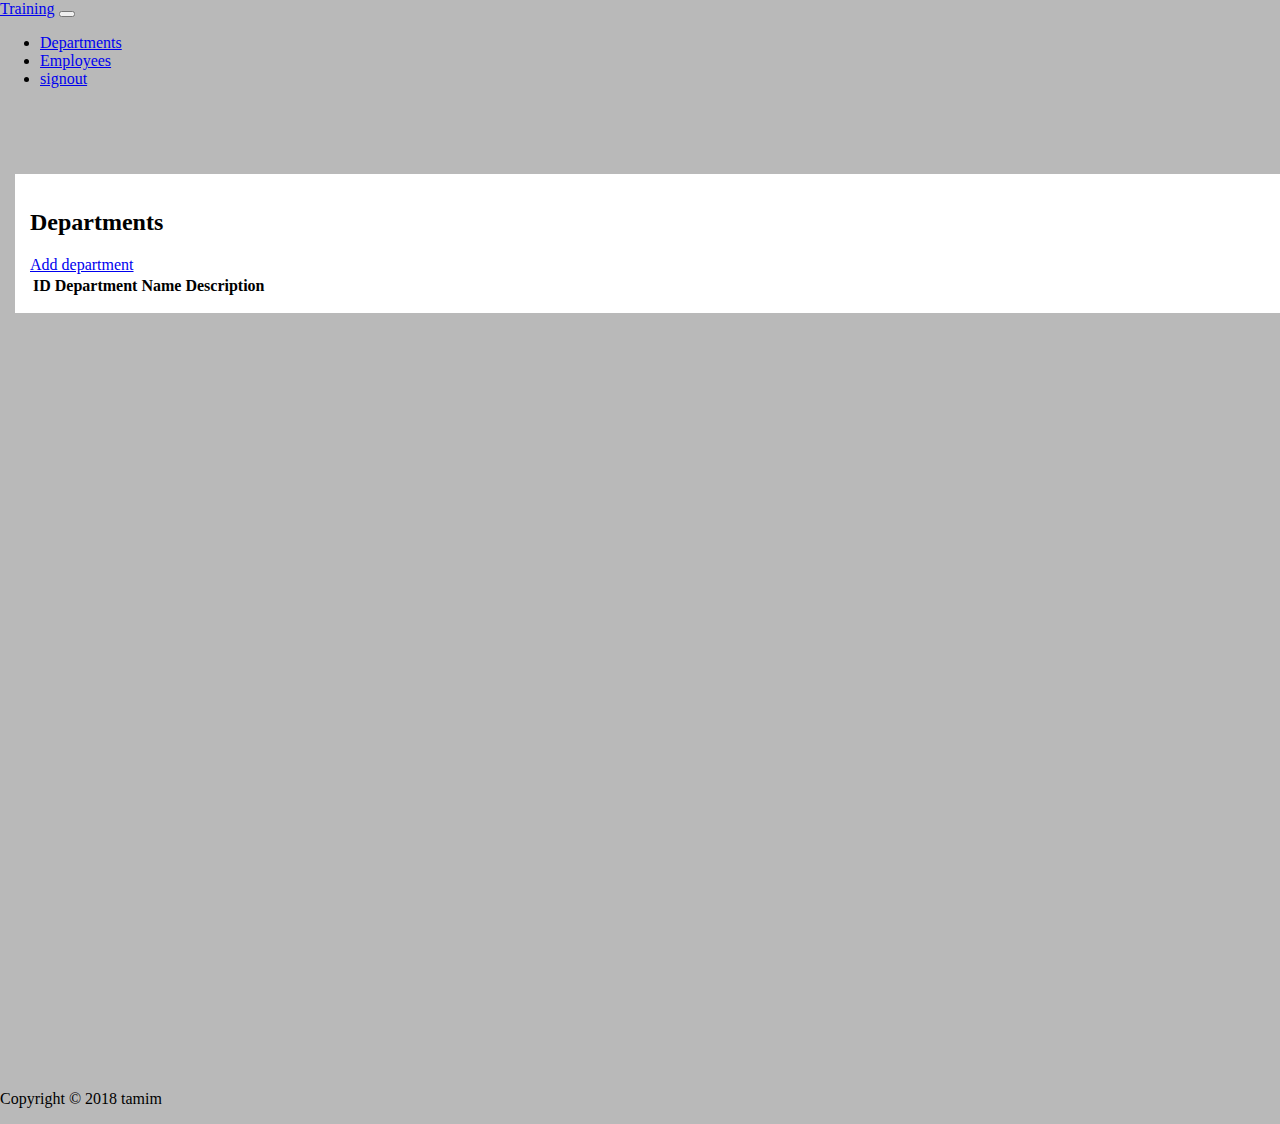
<file: departments.html>
<!DOCTYPE html>
<html lang="en">

<head>
    <meta charset="UTF-8">
    <meta name="viewport" content="width=device-width, initial-scale=1.0">
    <meta http-equiv="X-UA-Compatible" content="ie=edge">
    <title>departments</title>
    <!-- font awesome -->
    <link rel="stylesheet" href="https://use.fontawesome.com/releases/v5.3.1/css/all.css" integrity="sha384-mzrmE5qonljUremFsqc01SB46JvROS7bZs3IO2EmfFsd15uHvIt+Y8vEf7N7fWAU"
        crossorigin="anonymous">
    <!-- Bootstrap -->
    <link rel="stylesheet" href="https://stackpath.bootstrapcdn.com/bootstrap/4.1.3/css/bootstrap.min.css" integrity="sha384-MCw98/SFnGE8fJT3GXwEOngsV7Zt27NXFoaoApmYm81iuXoPkFOJwJ8ERdknLPMO"
        crossorigin="anonymous">
    <link rel="stylesheet" type="text/css" href="style.css">
    <link rel="stylesheet" type="text/css" href="https://cdn.datatables.net/1.10.19/css/jquery.dataTables.css">

</head>

<body>
    <!-- .................................................. -->
    <!-- navbar -->
    <nav class=" navbar fixed-top navbar-expand-sm navbar-dark bg-dark mb-1 ">
        <div class="container">
            <a class="navbar-brand" href="#">Training</a>
            <button class="navbar-toggler" data-toggle="collapse" data-target="#navbarNav">
                <span class="navbar-toggler-icon"></span>
            </button>
            <div id="navbarNav" class="collapse navbar-collapse">
                <ul class="navbar-nav ml-auto">
                    <li class="nav-item">
                        <a class="nav-link text-white" href="departments.html">Departments</a>
                    </li>
                    <li class="nav-item">
                        <a class="nav-link text-white" href="employees.html">Employees</a>
                    </li>
                    <li class="nav-item">
                        <a id="logincorner" class="nav-link" href="index.html">signout</a>
                    </li>
                </ul>
            </div>
        </div>
    </nav>

    <!-- main body -->
    <div class=" main ">

        <div class="container-d ">
            <h2 class="mb-5 p-3">Departments</h2>
            <!-- actions -->
            <div id="actions" class="mb-3">

                <div class="row">
                    <div class="col-md-5">
                        <a href="#" class="btn btn-success btn-block" data-toggle="modal" data-target="#addDepModal">
                            <i class="fas fa-plus"></i> Add department
                        </a>
                    </div>
                </div>
            </div>
            <!-- table -->
            <table id="tabled" class="table table-bordered table-hover text-center">
                <thead class="thead-dark">
                    <tr>
                        <th>ID</th>
                        <th>Department Name</th>
                        <th>Description</th>
                        <th></th>
                    </tr>
                </thead>
                <tbody id="depTable">


                </tbody>
            </table>
            <div id="alert" class="alert alert-success text-center">

            </div>

        </div>
    </div>

    <!-- footer -->
    <footer class="bg-dark fixed-bottom text-white mt-1 p-1 ">
        <div class="container ">
            <p class="text-center text-muted">
                Copyright ©
                <span id="year">2018</span>
                tamim
            </p>
        </div>
    </footer>


    <!-- modals -->
    <!-- add dep modal -->
    <div class="modal" id="addDepModal" style="display: none;" data-backdrop="static" aria-hidden="true">
        <div class="modal-dialog">
            <div class="modal-content">
                <div class="modal-header">
                    <h5 class="modal-title">add department</h5>
                    <button class="close" data-dismiss="modal">×</button>
                </div>
                <div class="modal-body">
                    <!--  body -->
                    <form>

                        <!-- deparment name -->
                        <div class="form-group">
                            <label for="newDepName">Department Name</label>
                            <input id="newDepName" class="form-control form-control-lg" type="text" id="depName"
                                placeholder="Enter department name">
                            <div class="invalid-feedback">
                                Enter a valid name
                            </div>
                        </div>

                        <!-- TEXTAREA department descreption -->
                        <div class="form-group">
                            <label for="depMsg">Description</label>
                            <textarea id="newDepNotes" class="form-control" id="depMsg" placeholder="Enter department description"
                                rows="3"></textarea>
                        </div>


                    </form>
                    <!--  -->
                </div>
                <div class="modal-footer">
                    <button id="buAddDep" class="btn btn-primary btn-block">Submit</button>

                </div>
            </div>
        </div>
    </div>
    <!-- update dep modal -->
    <div class="modal" id="updateDepModal" style="display: none;" data-backdrop="static" aria-hidden="true">
        <div class="modal-dialog">
            <div class="modal-content">
                <div class="modal-header">
                    <h5 id="updateDepHeader" class="modal-title">Update department</h5>
                    <button class="close" data-dismiss="modal">×</button>
                </div>
                <div class="modal-body">
                    <!--  body -->
                    <form>

                        <!-- deparment name -->
                        <div class="form-group">
                            <label for="updateName">Department Name</label>
                            <input id="updateDepName" class="form-control form-control-lg" type="text" id="depName"
                                placeholder="Enter department name">
                            <div class="invalid-feedback">
                                Enter a valid name
                            </div>
                        </div>

                        <!-- TEXTAREA department descreption -->
                        <div class="form-group">
                            <label for="depMsg">Description</label>
                            <textarea id="updateDepNotes" class="form-control" id="depMsg" placeholder="Enter department description"
                                rows="3"></textarea>
                        </div>


                    </form>
                    <!--  -->
                </div>
                <div class="modal-footer">
                    <button id="buUpdateDep" class="btn btn-primary btn-block">Submit</button>

                </div>
            </div>
        </div>
    </div>
    <!-- delete dep modal -->
    <div class="modal" id="delDepModal" style="padding-right: 15px; display: none;">
        <div class="modal-dialog">
            <div class="modal-content">
                <div class="modal-header">
                    <h5 id="depNameHeader" class="modal-title">Delete {department name}</h5>
                    <button class="close" data-dismiss="modal">×</button>
                </div>
                <div id="delBody" class="modal-body">
                    Are you sure you want to delete this department?
                </div>
                <div class="modal-footer">
                    <button id="buDelDepRow" class="btn btn-danger">DELETE</button>
                </div>
            </div>
        </div>
    </div>


    <!-- .................................................. -->
    <!-- Bootstarp && jQuery -->
    <script src="https://code.jquery.com/jquery-3.3.1.slim.min.js" integrity="sha384-q8i/X+965DzO0rT7abK41JStQIAqVgRVzpbzo5smXKp4YfRvH+8abtTE1Pi6jizo"
        crossorigin="anonymous"></script>
    <script src="https://cdnjs.cloudflare.com/ajax/libs/popper.js/1.14.3/umd/popper.min.js" integrity="sha384-ZMP7rVo3mIykV+2+9J3UJ46jBk0WLaUAdn689aCwoqbBJiSnjAK/l8WvCWPIPm49"
        crossorigin="anonymous"></script>
    <script src="https://stackpath.bootstrapcdn.com/bootstrap/4.1.3/js/bootstrap.min.js" integrity="sha384-ChfqqxuZUCnJSK3+MXmPNIyE6ZbWh2IMqE241rYiqJxyMiZ6OW/JmZQ5stwEULTy"
        crossorigin="anonymous"></script>
    <script type="text/javascript" charset="utf8" src="https://cdn.datatables.net/1.10.19/js/jquery.dataTables.js"></script>



    <!-- my script -->
    <!-- <script type="text/javascript" src="script.js"></script> -->
    <script>
        // tabe
        var depTable = document.getElementById("depTable");
        // buttons
        var buAddDep = document.getElementById('buAddDep');
        var buDelDepRow = document.getElementById('buDelDepRow');
        var buUpdateDep = document.getElementById('buUpdateDep')
        // divs
        delBody = document.getElementById('delBody');
        var alert = document.getElementById('alert');
        // inputs
        var newDepName = document.getElementById('newDepName');
        var newDepNotes = document.getElementById('newDepNotes');
        var updateDepName = document.getElementById('updateDepName');
        var updateDepNotes = document.getElementById('updateDepNotes');

        alert.style.display = 'none';

        let currentRowIndex = null;
        let currentDepName = null;
        function addRowDep(obj) {
            var row = depTable.insertRow();
            var idCell = row.insertCell(0);
            var nameCell = row.insertCell(1);
            var notesCell = row.insertCell(2);
            var optionsCell = row.insertCell(3);


            idCell.innerHTML = obj.id;
            nameCell.innerHTML = obj.name;
            notesCell.innerHTML = obj.notes;
            optionsCell.innerHTML = ' <div class="row">\
                                        <div class="col-md-6 text-warning " ><i onclick="showUpdateModal(this)" class="pointer fas fa-edit"></i> </div>\
                                        <div class="col-md-6 text-danger "  ><i onclick="showDelModal(this)"  class="pointer fas fa-trash"></i> </div>\
                                    </div>';
        }



        // ! add ----------------------------------

        buAddDep.onclick = async function () {

            if (newDepName.value != "") {
                let newDep = {

                    name: newDepName.value,
                    notes: newDepNotes.value

                }

                const response = await fetch('https://trainingg.herokuapp.com/deps', {
                    method: 'post',
                    headers: { "Content-Type": "application/json" },
                    body: JSON.stringify(newDep)

                })
                const st = await response.status;
                const data = await response.json();
                console.log(st);
                console.log(data);

                if (st === 200) {
                    alert.style.display = 'block';
                    alert.classList.add('alert-success')
                    alert.innerHTML = 'department added'
                } else {
                    alert.style.display = 'block';
                    alert.classList.add('alert-danger')
                    alert.innerHTML = 'unable to add department'
                }



                refresh();
                $('#addDepModal').modal('hide');

            } else {
                newDepName.classList.add('is-invalid')
            }


        }


        //! update --------------------------------

        async function showUpdateModal(elem) {
            currentRowIndex = $(elem).parent().parent().parent().parent().index();
            currentDepId = depTable.rows[currentRowIndex].cells[0].innerText;
            currentDepName = depTable.rows[currentRowIndex].cells[1].innerText;

            const response = await fetch('https://trainingg.herokuapp.com/deps/' + currentDepId);
            const data = await response.json();
            updateDepName.value = data.name;
            updateDepNotes.value = data.notes;
            document.getElementById('depNameHeader').innerHTML = 'Delete ' + currentDepName + ' ?';


            $('#updateDepModal').modal('show');

            document.getElementById('updateDepHeader').innerHTML = 'Update ' + currentDepName + ' ?';

        }


        buUpdateDep.onclick = async function () {

            if (updateDepName.value != "") {
                let updatedDep = {

                    name: updateDepName.value,
                    notes: updateDepNotes.value

                }

                const response = await fetch('https://trainingg.herokuapp.com/deps/' + currentDepId, {
                    method: 'put',
                    headers: { "Content-Type": "application/json" },
                    body: JSON.stringify(updatedDep)

                })
                const st = await response.status;
                const data = await response.json();
                console.log(st);
                console.log(data);

                if (st === 200) {
                    alert.style.display = 'block';
                    alert.classList.add('alert-success')
                    alert.innerHTML = 'department updated'
                } else {
                    alert.style.display = 'block';
                    alert.classList.add('alert-danger')
                    alert.innerHTML = 'unable to update department'
                }



                refresh();
                $('#updateDepModal').modal('hide');

            } else {
                updateDepName.classList.add('is-invalid')
            }


        }


        //! delete --------------------------------
        async function showDelModal(elem) {


            const response = await fetch('https://trainingg.herokuapp.com/emps/all');
            const data = await response.json();
            currentRowIndex = $(elem).parent().parent().parent().parent().index();
            currentDepId = depTable.rows[currentRowIndex].cells[0].innerText;
            currentDepName = depTable.rows[currentRowIndex].cells[1].innerText;
            let arrEmpIds = [];
            for (let i = 0; i < data.length; i++) {
                arrEmpIds.push(data[i].depid);
            }
            document.getElementById('depNameHeader').innerHTML = 'Delete ' + currentDepName + ' ?';
            console.log(arrEmpIds);
            console.log(arrEmpIds.includes(parseInt(currentDepId)));
            if (arrEmpIds.includes(parseInt(currentDepId))) {
                buDelDepRow.disabled = true;
                delBody.innerHTML = "you cant delete this department because it has one or more employees, please delete all employees in this department then try again";
                document.getElementById('depNameHeader').innerHTML = 'Unable to delete ' + currentDepName + ' ?';
            }
            $('#delDepModal').modal('show');



        }

        buDelDepRow.onclick = function () {

            fetch('https://trainingg.herokuapp.com/deps/' + currentDepId, {
                method: 'delete',
            })
                .then(res => {
                    res.json()
                    console.log(res.status)
                    if (res.status === 200) {
                        alert.style.display = 'block';
                        alert.classList.add('alert-success')
                        alert.innerHTML = 'department deleted'
                    } else {
                        alert.style.display = 'block';
                        alert.classList.add('alert-danger')
                        alert.innerHTML = 'unable to delete department'
                    }
                })

            depTable.deleteRow(currentRowIndex);
            currentRowIndex = null;
            currentDepId = null;
            currentDepName = null;
            $('#delDepModal').modal('hide');
        };



        // on hide ---------------------------------

        $('#updateDepModal').on('hide.bs.modal', function (e) {
            updateDepName.value = "";
            updateDepNotes.value = "";
            buDelDepRow.disabled = false;
            delBody.innerHTML = "Are you sure you want to delete this department?";

            setTimeout(() => {
                alert.style.display = 'none';
                alert.classList.remove('alert-success')
                alert.classList.remove('alert-danger')
                alert.innerHTML = ''
            }, 3000);
        })

        $('#addDepModal').on('hide.bs.modal', function (e) {
            newDepName.value = "";
            newDepNotes.value = "";
            setTimeout(() => {
                alert.style.display = 'none';
                alert.classList.remove('alert-success')
                alert.classList.remove('alert-danger')
                alert.innerHTML = ''
            }, 3000);
        })


        $('#delDepModal').on('hide.bs.modal', function (e) {
            setTimeout(() => {
                alert.style.display = 'none';
                alert.classList.remove('alert-success')
                alert.classList.remove('alert-danger')
                alert.innerHTML = ''
            }, 3000);
        })




        // refresh----------------------------===


        function refresh() {
            fetch('https://trainingg.herokuapp.com/deps/all')
                .then(res => res.json())
                .then(data => {
                    console.log(data);
                    $("#depTable  tr").remove();
                    revData = data//.reverse()
                    for (let i = 0; i < data.length; i++) {
                        addRowDep(revData[i]);
                    }
                    $('#tabled').DataTable();

                })
        }
        refresh()
    </script>
</body>

</html>
</file>
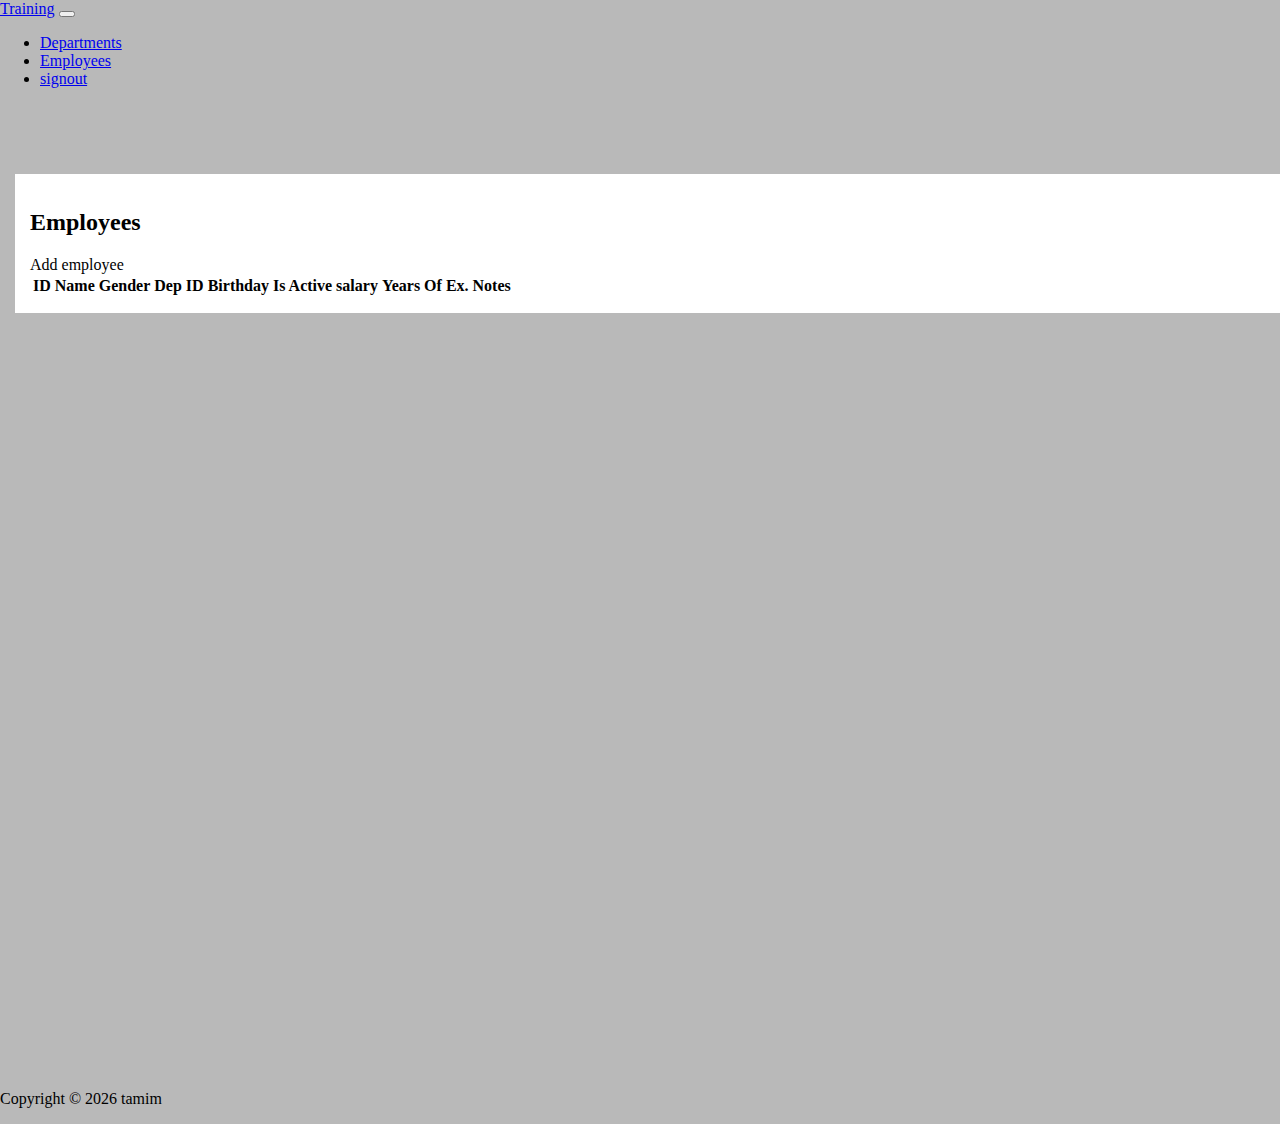
<file: employees.html>
<!DOCTYPE html>
<html lang="en">

<head>
    <meta charset="UTF-8">
    <meta name="viewport" content="width=device-width, initial-scale=1.0">
    <meta http-equiv="X-UA-Compatible" content="ie=edge">
    <title>employees</title>
    <!-- font awesome -->
    <link rel="stylesheet" href="https://use.fontawesome.com/releases/v5.3.1/css/all.css" integrity="sha384-mzrmE5qonljUremFsqc01SB46JvROS7bZs3IO2EmfFsd15uHvIt+Y8vEf7N7fWAU"
        crossorigin="anonymous">
    <!-- Bootstrap -->
    <link rel="stylesheet" href="https://stackpath.bootstrapcdn.com/bootstrap/4.1.3/css/bootstrap.min.css" integrity="sha384-MCw98/SFnGE8fJT3GXwEOngsV7Zt27NXFoaoApmYm81iuXoPkFOJwJ8ERdknLPMO"
        crossorigin="anonymous">
    <link rel="stylesheet" type="text/css" href="style.css">
    <link rel="stylesheet" type="text/css" href="https://cdn.datatables.net/1.10.19/css/jquery.dataTables.css">

</head>

<body>
    <!-- .................................................. -->
    <!-- navbar -->
    <nav class="  navbar fixed-top navbar-expand-sm navbar-dark bg-dark mb-1 ">
        <div class="container">
            <a class="navbar-brand" href="#">Training</a>
            <button class="navbar-toggler" data-toggle="collapse" data-target="#navbarNav">
                <span class="navbar-toggler-icon"></span>
            </button>
            <div id="navbarNav" class="collapse navbar-collapse">
                <ul class="navbar-nav ml-auto">
                    <li class="nav-item">
                        <a class="nav-link text-white" href="departments.html">Departments</a>
                    </li>
                    <li class="nav-item">
                        <a class="nav-link text-white" href="employees.html">Employees</a>
                    </li>
                    <li class="nav-item">
                        <a id="logincorner" class="nav-link" href="index.html">signout</a>
                    </li>
                </ul>
            </div>
        </div>
    </nav>

    <!-- main body -->
    <div class=" main ">
        <div class="container-s ">
            <h2 class="mb-5 p-3">Employees</h2>

            <!-- actions -->
            <div id="actions" class="mb-3">

                <div class="row">
                    <div class="col-md-5">
                        <a id="showAddModal" class="btn btn-success btn-block">
                            <i class="fas fa-plus"></i> Add employee
                        </a>
                    </div>
                </div>
            </div>


            <!-- ======================================================= -->
            <!--                        table                            -->
            <!-- ======================================================= -->
            <table id="table" class="table table-bordered table-hover text-center">
                <thead class="thead-dark">
                    <tr>
                        <th>ID</th>
                        <th>Name</th>
                        <th>Gender</th>
                        <th>Dep ID</th>
                        <th>Birthday</th>
                        <th>Is Active</th>
                        <th>salary</th>
                        <th>Years Of Ex.</th>
                        <th>Notes</th>
                        <th></th>
                    </tr>
                </thead>
                <tbody id="empTable">
                    <!-- dynamic -->
                </tbody>
            </table>
            <div id="alert" class="alert alert-success text-center">

            </div>

        </div>
    </div>

    <!-- footer -->
    <footer class="bg-dark fixed-bottom text-white mt-1 p-1 ">
        <div class="container ">
            <p class="text-center text-muted">
                Copyright ©
                <span id="year">2018</span>
                tamim
            </p>
        </div>
    </footer>
    <!--============================= modals ============================
        ================================================================= -->
    <!-- add modal -->
    <div class="modal " id="addEmpModal" style="display: none;" data-backdrop="static" aria-hidden="true">
        <div class="modal-dialog">
            <div class="modal-content">
                <div class="modal-header bg-secondary">
                    <h6 id="addEmpModalHeader" class="modal-title  text-white">Add employee</h6>
                    <button class="close text-white" data-dismiss="modal"><i class="fas fa-window-close"></i> </button>
                </div>
                <div class="modal-body">
                    <!--  body -->
                    <form>
                        <!-- TEXT FIELD GROUPS -->


                        <!-- name -->
                        <div class="form-group p-1">
                            <label for="empName">Name</label>
                            <input class="form-control" type="text" id="empName" maxlength="100" placeholder="Enter employee name">
                            <div class="invalid-feedback">
                                only letters [A-Z a-z] spaces and ' allowed
                            </div>
                        </div>

                        <!--  employee department id -->
                        <div class="form-group  p-1">
                            <label for="depIdListAdd">Department ID</label>
                            <select id="depIdListAdd" class="form-control">
                                <!-- dep id list here -->

                            </select>
                            <div class="invalid-feedback">
                                select department id, if emptey please create new department
                            </div>
                        </div>

                        <!-- gender -->
                        <div class="form-group   p-1">
                            <label for="gender">Gender</label>
                            <select class="form-control" id="gender">
                                <option>male</option>
                                <option>female</option>
                            </select>
                            <div class="invalid-feedback">
                                select gender
                            </div>
                        </div>

                        <!-- birthday -->
                        <div class="form-group   p-1">
                            <label for="birth">Birth date</label>
                            <input class="form-control" type="date" id="birth">
                            <div class="invalid-feedback">
                                inter a valid date
                            </div>
                        </div>

                        <!-- isActive -->
                        <div class="form-group   p-1">
                            <label for="isActive ">Is active</label>
                            <div class=" form-control" id="isActive">

                                <label class="radio-inline mx-3"><input type="radio" id="radYes" name="optradio"
                                        checked>Yes</label>
                                <label class="radio-inline mx-3"><input type="radio" id="radNo" name="optradio">No</label>
                            </div>
                        </div>
                        <!-- salary -->
                        <div class="form-group   p-1">
                            <label for="salary">salary</label>
                            <input class="form-control" type="number" min="0" maxlength="7" id="salary" placeholder="Enter employee salary in USD">
                            <div class="invalid-feedback">
                                Enter a valid number
                            </div>
                        </div>

                        <!-- years of experiennce -->
                        <div class="form-group   p-1">
                            <label for="yrsEx">Years of experiance</label>
                            <input class="form-control" type="number" min="0" step="1" maxlength="2" id="yrsEx"
                                placeholder="ex. 3">
                            <div class="invalid-feedback">
                                Enter a valid number
                            </div>
                        </div>

                        <!-- notes -->
                        <div class="form-group form-group-sm  p-1">
                            <label for="notes">Notes</label>
                            <textarea class="form-control" id="notes" maxlength="1000" rows="3"></textarea>
                        </div>

                    </form>
                    <!--  -->
                </div>
                <div class="modal-footer">
                    <button class="btn btn-primary btn-block" id="buAddEmp" type="submit">Submit</button>

                </div>
            </div>
        </div>
    </div>

    <!-- delete dep modal -->
    <div class="modal" id="delEmpModal" style="padding-right: 15px; display: none;">
        <div class="modal-dialog">
            <div class="modal-content">
                <div class="modal-header">
                    <h5 id="depNameHeader" class="modal-title">Delete {employee name}</h5>
                    <button class="close" data-dismiss="modal">×</button>
                </div>
                <div class="modal-body">
                    Are you sure you want to delete this employee?
                </div>
                <div class="modal-footer">
                    <button id="buDelEmp" class="btn btn-danger">DELETE</button>
                </div>
            </div>
        </div>
    </div>
    <!-- .................................................. -->
    <!-- Bootstarp && jQuery -->
    <!-- <script src="https://code.jquery.com/jquery-3.3.1.slim.min.js" integrity="sha384-q8i/X+965DzO0rT7abK41JStQIAqVgRVzpbzo5smXKp4YfRvH+8abtTE1Pi6jizo"
        crossorigin="anonymous"></script> -->
    <script src="https://ajax.googleapis.com/ajax/libs/jquery/3.3.1/jquery.min.js"></script>

    <script src="https://cdnjs.cloudflare.com/ajax/libs/popper.js/1.14.3/umd/popper.min.js" integrity="sha384-ZMP7rVo3mIykV+2+9J3UJ46jBk0WLaUAdn689aCwoqbBJiSnjAK/l8WvCWPIPm49"
        crossorigin="anonymous"></script>
    <script src="https://stackpath.bootstrapcdn.com/bootstrap/4.1.3/js/bootstrap.min.js" integrity="sha384-ChfqqxuZUCnJSK3+MXmPNIyE6ZbWh2IMqE241rYiqJxyMiZ6OW/JmZQ5stwEULTy"
        crossorigin="anonymous"></script>
    <script type="text/javascript" charset="utf8" src="https://cdn.datatables.net/1.10.19/js/jquery.dataTables.js"></script>


    <script>
        // $(document).ready(function () {
        //     $('#table').DataTable();
        // });

        function dateFix(date) {
            x = new Date(date);
            var day = ("0" + x.getDate()).slice(-2);
            var month = ("0" + (x.getMonth() + 1)).slice(-2);
            var today = x.getFullYear() + "-" + (month) + "-" + (day);
            return today

        }

        // =====================variables===============
        // =============================================
        // buttons
        bushowAddModal = document.getElementById('showAddModal');
        buAddEmp = document.getElementById('buAddEmp');
        buDelEmp = document.getElementById('buDelEmp')
        buUpdateEmp = document.getElementById('buUpdateEmp')
        radYes = document.getElementById('radYes');
        radNo = document.getElementById('radNo');

        // inputs
        empName = document.getElementById('empName');
        // empDepId = document.getElementById('empDepId');
        gender = document.getElementById('gender');
        birth = document.getElementById('birth');
        isActive = document.getElementById('isActive');
        salary = document.getElementById('salary');
        yrsEx = document.getElementById('yrsEx');
        notes = document.getElementById('notes');

        // html elements
        var alert = document.getElementById('alert');
        var listInAddModal = document.getElementById('depIdListAdd')
        alert.style.display = 'none';
        depsIDs = [];

        let currentRowIndex = null;
        let currentDepName = null;
        let method = null;
        let url = null;
        let msg = null;

        // Get the current year for the copyright
        $('#year').text(new Date().getFullYear());




        // ==================check==================
        const checkInputs = () => {
            empName.classList.remove("is-invalid");
            listInAddModal.classList.remove("is-invalid");
            gender.classList.remove("is-invalid");
            birth.classList.remove("is-invalid");
            isActive.classList.remove("is-invalid");
            salary.classList.remove("is-invalid");
            yrsEx.classList.remove("is-invalid");
            notes.classList.remove("is-invalid");

            switch (true) {

                case !/^[A-Za-z'\s]+$/.test(empName.value):
                    empName.classList.add("is-invalid");
                    return false;
                // emp dep id 
                case listInAddModal.value == "":
                    listInAddModal.classList.add("is-invalid");
                    return false;

                // gender check
                case gender.value != "male" && gender.value != "female":
                    gender.classList.add("is-invalid");
                    return false;
                // birth date check
                case (new Date(birth.value) == "Invalid Date"):
                    birth.classList.add("is-invalid");
                    return false;

                // salary check
                case isNaN(salary.value) || Number(salary.value) < 0 || salary.value === "":
                    salary.classList.add("is-invalid");
                    return false;
                // yrs of exp check
                case !Number.isInteger(Number(yrsEx.value)) || yrsEx.value === "":
                    yrsEx.classList.add("is-invalid");
                    return false;

                default:
                    return true;
            }
        }

        // ! add ----------------------------------
        bushowAddModal.onclick = showAddModal;
        function showAddModal() {

            method = 'post';
            url = 'https://trainingg.herokuapp.com/emps';
            msg = 'add';
            document.getElementById('addEmpModalHeader').innerHTML = 'Add employee ';
            $('#addEmpModal').modal('show');
        }

        buAddEmp.onclick = empAddorUpdate;
        async function empAddorUpdate() {
            console.log('clicked buAddEmp');
            checkInputs();
            if (checkInputs()) {
                let newEmp = {

                    name: empName.value,
                    depid: parseInt(listInAddModal.value),
                    gender: (gender.value == 'male') ? true : false,
                    birthday: birth.value,
                    isactive: (radYes.checked) ? true : false,
                    salary: parseFloat(salary.value),
                    yrsofexp: parseInt(yrsEx.value),
                    notes: notes.value
                }

                const response = await fetch(url, {
                    method: method,
                    headers: { "Content-Type": "application/json" },
                    body: JSON.stringify(newEmp)

                })
                const st = await response.status;
                const data = await response.json();

                if (st === 200) {
                    alert.style.display = 'block';
                    alert.classList.add('alert-success')
                    alert.innerHTML = 'employee ' + msg
                } else {
                    alert.style.display = 'block';
                    alert.classList.add('alert-danger')
                    alert.innerHTML = 'unable to ' + msg + 'ed employee'
                }



                refresh();
                $('#addEmpModal').modal('hide');

            }
        }

        //! update --------------------------------

        async function showUpdateModal(elem) {
            currentRowIndex = $(elem).parent().parent().parent().parent().index();
            currentEmpId = empTable.rows[currentRowIndex].cells[0].innerText;
            currentEmpName = empTable.rows[currentRowIndex].cells[1].innerText;

            const response = await fetch('https://trainingg.herokuapp.com/emps/' + currentEmpId);
            const data = await response.json();
            console.log(data);
            empName.value = data.name;
            listInAddModal.value = data.depid;
            gender.value = (data.gender) ? 'male' : 'female';
            birth.value = dateFix(data.birthday);
            salary.value = Number(data.salary.replace("$", "").replace(/,/g, ""));
            yrsEx.value = data.yrsofexp;
            notes.value = data.notes;

            if (data.isactive) {
                radYes.checked = true;
                radNo.checked = false;
            }
            else {
                radYes.checked = false;
                radNo.checked = true;
            }

            document.getElementById('depNameHeader').innerHTML = 'Delete ' + currentDepName + ' ?';

            method = 'put';
            url = 'https://trainingg.herokuapp.com/emps/' + currentEmpId;
            msg = 'update';
            document.getElementById('addEmpModalHeader').innerHTML = 'Update ' + currentEmpName + ' ?';
            $('#addEmpModal').modal('show');
        }


        //! delete --------------------------------
        function showDelModal(elem) {
            currentRowIndex = $(elem).parent().parent().parent().parent().index();
            currentEmpId = empTable.rows[currentRowIndex].cells[0].innerText;
            currentEmpName = empTable.rows[currentRowIndex].cells[1].innerText;
            document.getElementById('depNameHeader').innerHTML = 'Delete ' + currentEmpName + ' ?';
            $('#delEmpModal').modal('show');
        }

        buDelEmp.onclick = function () {

            fetch('https://trainingg.herokuapp.com/emps/' + currentEmpId, {
                method: 'delete',
            })
                .then(res => {
                    res.json()
                    console.log(res.status)
                    if (res.status === 200) {
                        alert.style.display = 'block';
                        alert.classList.add('alert-success')
                        alert.innerHTML = 'employee deleted'
                    } else {
                        alert.style.display = 'block';
                        alert.classList.add('alert-danger')
                        alert.innerHTML = 'unable to delete employee'
                    }
                })

            empTable.deleteRow(currentRowIndex);
            $('#delEmpModal').modal('hide');
        };



        //  =================== DOM ==========================
        //  ==================================================

        function addRowEmp(obj) {
            var empTable = document.getElementById("empTable");
            var row = empTable.insertRow();

            var idCell = row.insertCell(0);
            var nameCell = row.insertCell(1);
            var genderCell = row.insertCell(2);
            var depidCell = row.insertCell(3);
            var birthCell = row.insertCell(4);
            var isActiveCell = row.insertCell(5);
            var salaryCell = row.insertCell(6);
            var yrsExCell = row.insertCell(7);
            var notesCell = row.insertCell(8);
            var optionsCell = row.insertCell(9);

            idCell.innerHTML = obj.id;
            nameCell.innerHTML = obj.name;
            depidCell.innerHTML = obj.depid;
            genderCell.innerHTML = (obj.gender) ? 'male' : 'female';
            birthCell.innerHTML = new Date(obj.birthday).toDateString();
            isActiveCell.innerHTML = obj.isactive;
            salaryCell.innerHTML = obj.salary;
            yrsExCell.innerHTML = obj.yrsofexp;
            notesCell.innerHTML = obj.notes;
            optionsCell.innerHTML = ' <div class="row">\
                                        <div class="col-md-6 text-warning "><i onclick="showUpdateModal(this)" class=" pointer fas fa-edit"></i> </div>\
                                        <div class="col-md-6 text-danger "><i  onclick="showDelModal(this)" class=" pointer fas fa-trash"></i> </div>\
                                    </div>';
        }





        // on hide ---------------------------------


        $('#addEmpModal').on('hide.bs.modal', function (e) {


            currentRowIndex = null;
            currentDepName = null;
            method = null;
            url = null;
            msg = null;

            empName.value = "";
            listInAddModal.value = "";
            gender.value = "";
            birth.value = "";
            isActive.value = "";
            salary.value = "";
            yrsEx.value = "";
            notes.value = "";
            radYes.checked = true;

            empName.classList.remove("is-invalid");
            listInAddModal.classList.remove("is-invalid");
            gender.classList.remove("is-invalid");
            birth.classList.remove("is-invalid");
            isActive.classList.remove("is-invalid");
            salary.classList.remove("is-invalid");
            yrsEx.classList.remove("is-invalid");
            notes.classList.remove("is-invalid");


            empName.classList.remove("is-valid");
            listInAddModal.classList.remove("is-valid");
            gender.classList.remove("is-valid");
            birth.classList.remove("is-valid");
            isActive.classList.remove("is-valid");
            salary.classList.remove("is-valid");
            yrsEx.classList.remove("is-valid");
            notes.classList.remove("is-valid");

            setTimeout(() => {

                alert.style.display = 'none';
                alert.classList.remove('alert-success')
                alert.classList.remove('alert-danger')
                alert.innerHTML = ''
            }, 3000);
        })



        $('#delEmpModal').on('hide.bs.modal', function (e) {
            currentRowIndex = null;
            currentEmpId = null;
            currentEmpName = null;
            setTimeout(() => {
                alert.style.display = 'none';
                alert.classList.remove('alert-success')
                alert.classList.remove('alert-danger')
                alert.innerHTML = ''
            }, 3000);
        })




        // refresh----------------------------===


        function refresh() {
            fetch('https://trainingg.herokuapp.com/emps/all')
                .then(res => res.json())
                .then(data => {
                    console.log(data);
                    $("#empTable  tr").remove();
                    revData = data//.reverse()
                    for (let i = 0; i < data.length; i++) {

                        addRowEmp(revData[i]);
                    }
                    $('#table').DataTable();

                    console.log(depsIDs);

                })

            fetch('https://trainingg.herokuapp.com/deps/all')
                .then(res => res.json())
                .then(dataDep => {
                    depsIDs = [];
                    listInAddModal.innerHTML = "";
                    for (let i = 0; i < dataDep.length; i++) {
                        depsIDs.push(dataDep[i].id)
                        var listElementInAdd = document.createElement('option');
                        listElementInAdd.appendChild(document.createTextNode(dataDep[i].id));
                        listInAddModal.appendChild(listElementInAdd);
                    }

                })

        }


        refresh()

    </script>

    <!-- my script -->
    <script type="text/javascript" src="script.js"></script>
</body>

</html>
</file>
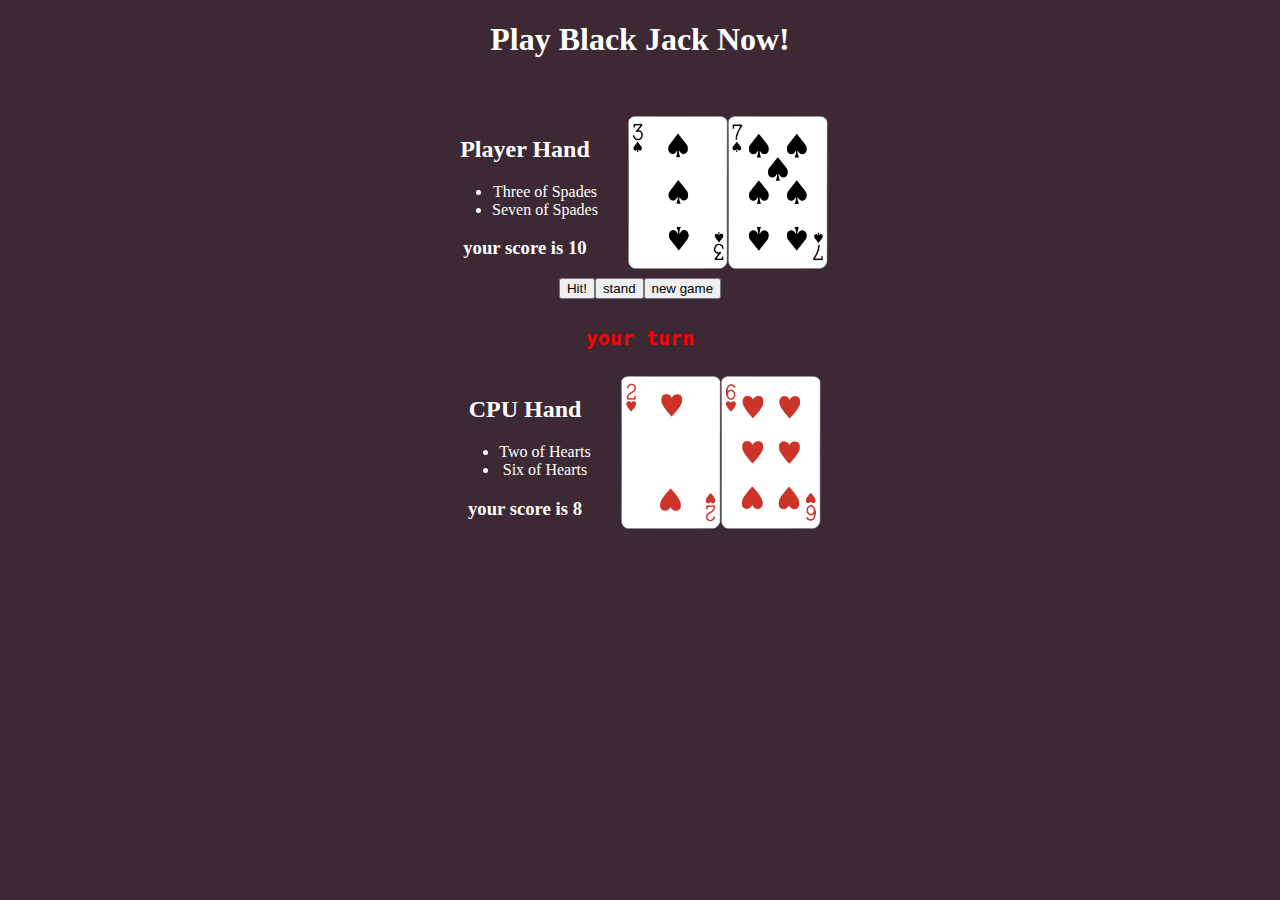
<file: blackjack/blackjack.html>
<!DOCTYPE html>
<html lang="en">
<main>
<head>
	<link rel="stylesheet" type="text/css" href="style.css">
	<title>Black Jack</title>
</head>
</main>
<div>
  <body>
    
  <header>
  <h1>Play Black Jack Now!</h1>
  </header>
  <br><br>
  <div id="mainDiv">
  <div id="playerDiv">
  <div id="pInfoBox">
    <h2>Player Hand</h2>
    <ul id="playerHand">
      </ul>
    <h3 id="playerScore">your score</h3>
  </div>
  <div id="pImgBox">
    
  </div>
  <div class="clr"></div>
  </div>
  <!-- /////////////////////////////////////////////////////////////////-->
  
  <div id="midDiv">
  <button id="hitButton">Hit!</button><button id="standButton">stand</button ><button id="newButton">new game</button><h4 id="logTxt">Lets Go</h4>
  </div>
  
    
  <!-- ////////////////////////////////////////////////////////////////// -->
 <div id="cpuDiv">
  <div id="cInfoBox">
    <h2>CPU Hand</h2>
    <ul id="cpuHand">
      </ul>
    <h3 id="cpuScore">CPU score</h3>
  </div>
  <div id="cImgBox">
    
  </div>
<div class="clr"></div>
 </div>
 </div>   
  <script type="text/javascript" src="script.js"></script>
  </body>
</div>
</html>
</file>
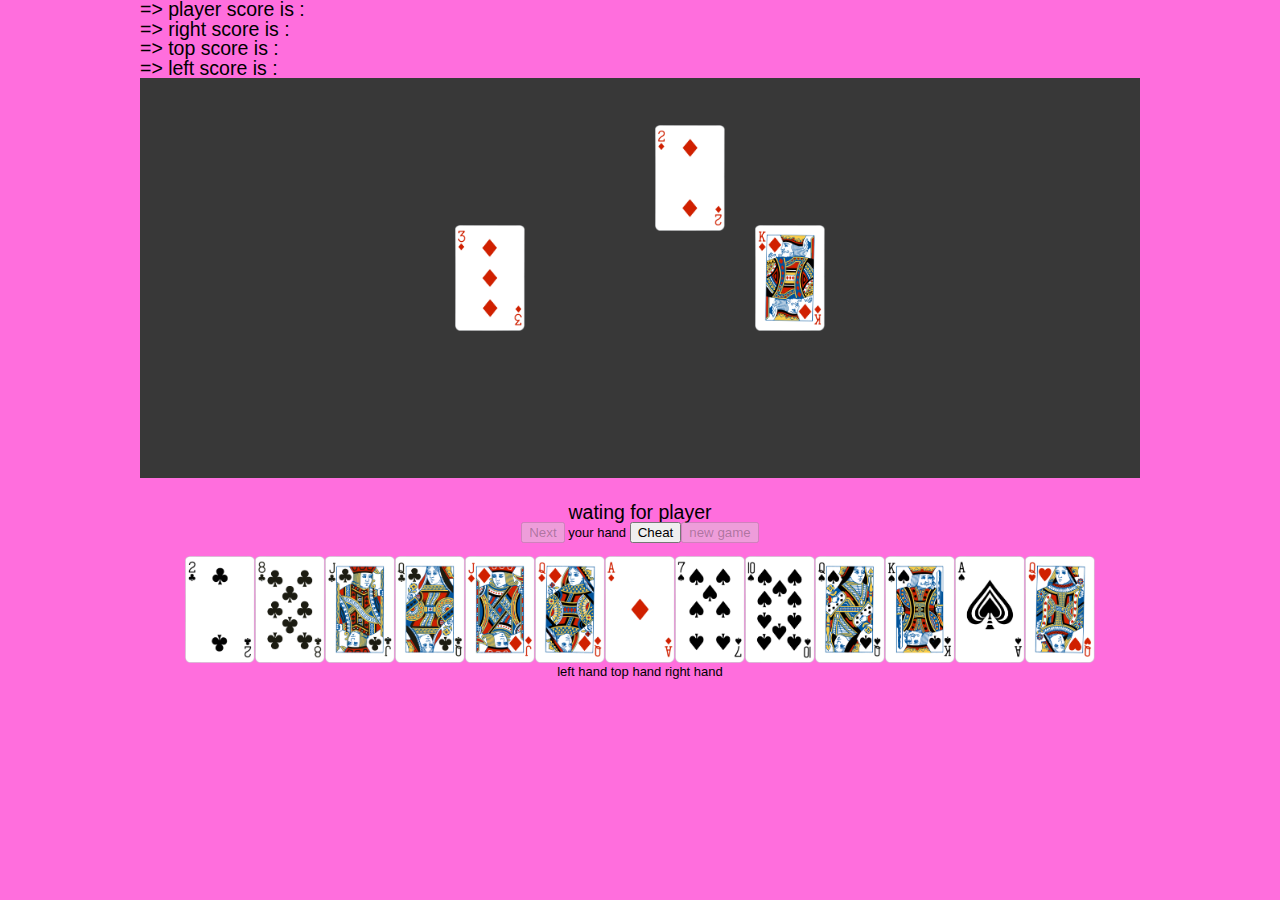
<file: trix/trix.html>
<!DOCTYPE html>
<html>
<head>
<title>T</title>
<link rel="stylesheet" type="text/css" href="style.css">
</head>
<body>
    <div id="wrapper">
        <h2 id="bScore">Your score is :</h2>
        <h2 id="rScore">right score is :</h2>
        <h2 id="tScore">top score is :</h2>
        <h2 id="lScore">left score is :</h2>
        <h1 id="winner">=></h1>

        <div id="area">
           <div id="leftArea"></div>
           <div id="playerArea"></div>
           <div id="topArea"></div>
           <div id="rightArea"></div>
        </div>
        <div id="footer">
            <h1 id="a">status</h1><button id="bu" class="">Next</button>
             your hand <button id="buCheat">Cheat</button><button id="buNew">new game</button><br><br>
             <div id="pBDiv"></div>
            left hand<div id="pLDiv"></div>
            top hand<div id="pTDiv"></div>
            right hand<div id="pRDiv"></div>

        </div>
    </div>

    <script type="text/javascript" src="script.1.js"></script>
</body>
</html>
</file>
<file: style.css>
body {
    padding: 0;
    margin: 0;
    
   
    background: #b9b9b9;}


.container-s {
    margin-bottom: 50px;
    width: 100%;
    height: 100%;
    min-width: 800px;
    padding: 15px;
    background: #FFFFFF;
}
.container-d {
    margin-bottom: 50px;
    width: 100%;
    height: 100%;
    padding: 15px;
    background: #FFFFFF;
}

.main{
    padding-right: 15px;
    padding-left: 15px;
    margin-right: auto;
    margin-left: auto;
min-height: 100vh;

max-width: 1500px;
padding-top: 70px;
}
.content1{
    height: 100%;
}
.pointer{cursor: pointer;}
</file>
<file: blackjack/style.css>
body { background-color: #3d2933 }

header { color : white;align-items: center; text-align: center;}

#mainDiv { text-align: center; }

h1,h2,h3,ul { color : white; }

#pImgBox,#cImgBox { }

#pInfoBox,#cInfoBox { padding-right: 30px; text-align: center; }

hr,.clr { clear: both; }

#playerDiv,#cpuDiv { display: inline-flex;  }

#midDiv { 	display: block;
			width: 50%;
			margin: auto;
			text-align: center;
			}
button {margin-right: auto;
			margin-left: auto;}

h4 { text-align: center; color: red;font-family:monospace;font-size: x-large; }
</file>
<file: trix/style.css>
@import url("reset.css");
body {
    
    font-family: Verdana, Arial, Helvetica, sans-serif;
    font-size: 13px;
    background-color:#FF6EDD }
p {
    padding: 10px;
}
h2, h1{
    font-size: 1.5em;
}
#wrapper {
    width: 100%;
    min-width: 400px;
    max-width: 1000px;
    margin: 0 auto;
}
#area {
    margin: 0;
    align-self: center;
    background-color:#383838;
    display: flex;
    justify-content: center;
    text-align: center;
    width: 100%;
    height: 400px;
}

#footer {
    text-align: center;
    height: 25vh;text-align: center;
    width: 100%;
    background: #FF6EDD;
    align-content: center;
    align-items: center;
}
/* #pBDiv{}
#pTDiv,#pLDiv,#pRDiv {} */
#rightArea,#playerArea,#topArea,#leftArea {display: flex;justify-content: center;}
img{
    margin: 0;
    display: inline-flex;
    align-self: center;
    justify-content: center;
}
.iimg:hover { transform: scale(1.2); }
/* button{} */
#leftArea{width: 100px;height: 200px;align-self: center;}
#rightArea{width: 100px;height: 200px;align-self: center;}
#topArea{width: 100px;height: 200px;align-self: flex-start;}
#playerArea{width: 100px;height: 200px;align-self: flex-end;}

.flashit{
    
      -webkit-animation: flash linear 1s infinite;
      animation: flash linear 1s infinite;
  }

.flash-button{
	background:blue;
	padding:5px 10px;
	color:#fff;
	border:none;
	border-radius:5px;
	
	animation-name: flash;
	animation-duration: 1s;
	animation-timing-function: linear;
	animation-iteration-count: infinite;

	/* //Firefox 1+ */
	-webkit-animation-name: flash;
	-webkit-animation-duration: 1s;
	-webkit-animation-timing-function: linear;
	-webkit-animation-iteration-count: infinite;

	/* //Safari 3-4 */
	-moz-animation-name: flash;
	-moz-animation-duration: 1s;
	-moz-animation-timing-function: linear;
	-moz-animation-iteration-count: infinite;
}

@keyframes flash {  
    0% { opacity: 1.0; }
    50% { opacity: 0.5; }
    100% { opacity: 1.0; }
}

/* //Firefox 1+ */
@-webkit-keyframes flash {  
    0% { opacity: 1.0; }
    50% { opacity: 0.5; }
    100% { opacity: 1.0; }
}
/* 
//Safari 3-4 */
@-moz-keyframes flash {  
    0% { opacity: 1.0; }
    50% { opacity: 0.5; }
    100% { opacity: 1.0; }
}
</file>
